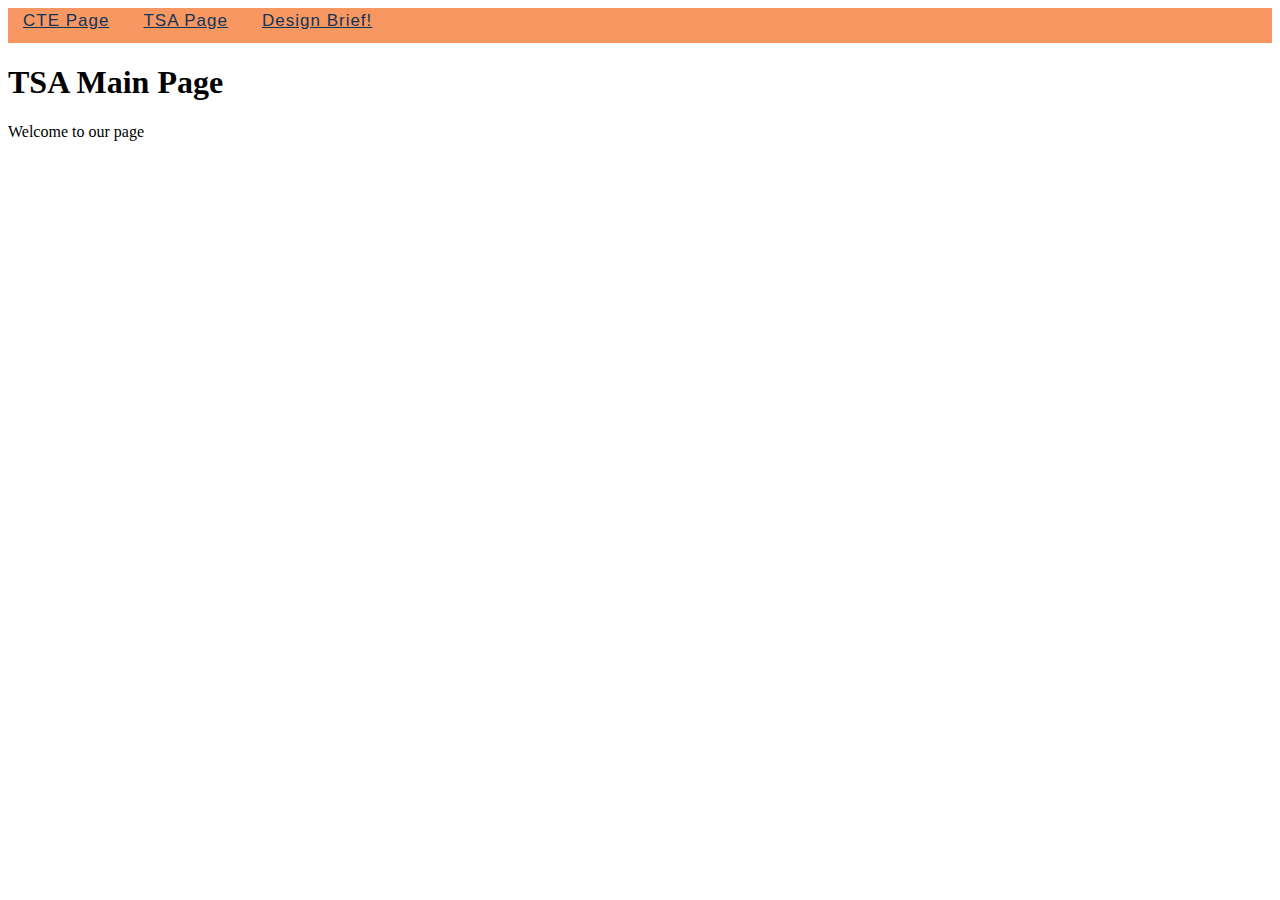
<file: index.html>
<!DOCTYPE html>
<html>
<head>
    <title>I'm the Head Honcho</title>    
    <link rel="stylesheet" href="mainStyle.css">
     <script src="https://ajax.googleapis.com/ajax/libs/jquery/3.5.1/jquery.min.js"></script>
     <script> 
        $(function(){
          $("#mainHeader").load("header.html"); 
        });
        </script> 
</head>

<body>
    <div id="mainHeader"></div>
    <h1>TSA Main Page</h1>
    <p>Welcome to our page</p>
</body>
</html>
</file>
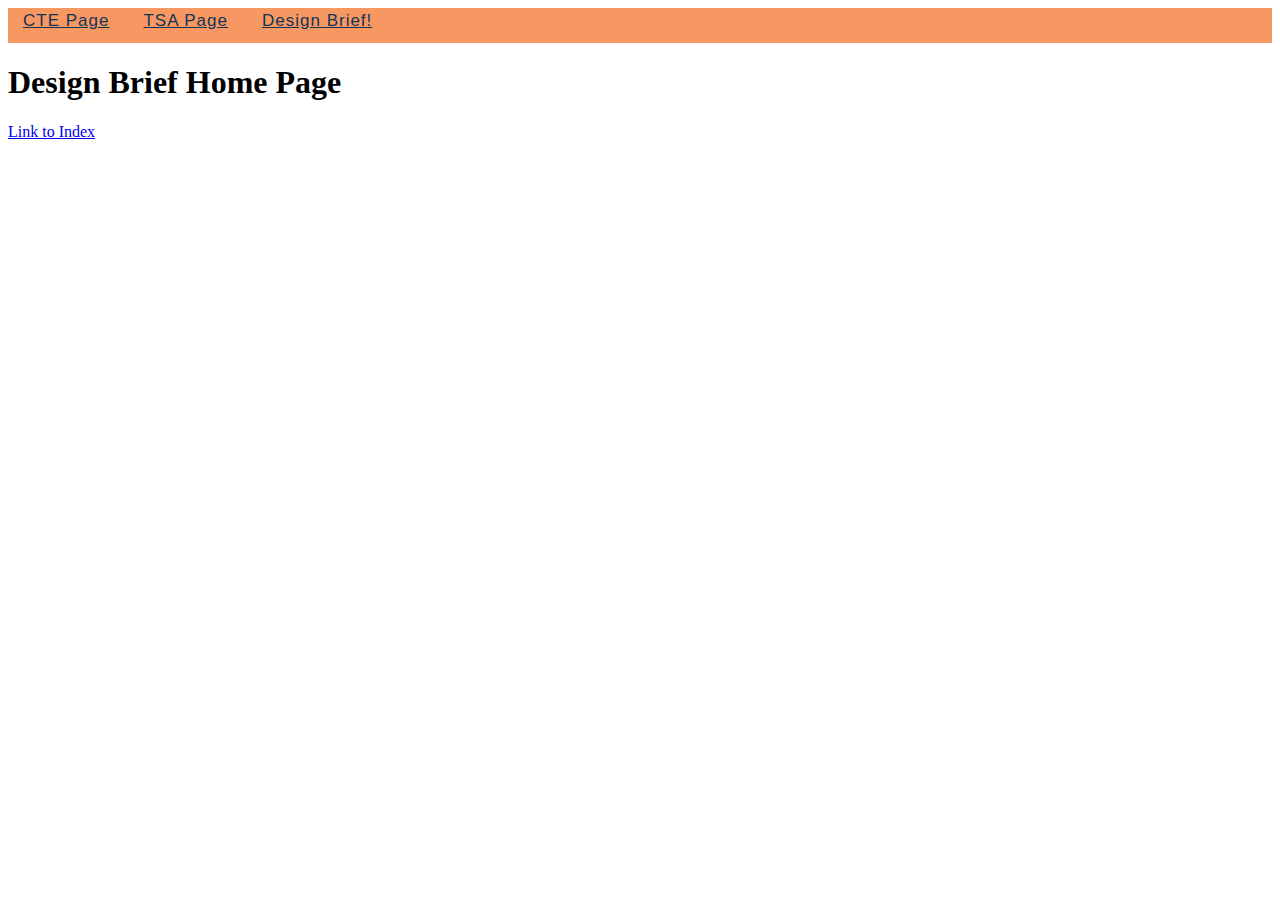
<file: designBrief/index.html>
<!DOCTYPE html>
<html>
<head>
<title>Sunnyside TSA</title>    
<link rel="stylesheet" href="../mainStyle.css">
    <script src="https://ajax.googleapis.com/ajax/libs/jquery/3.5.1/jquery.min.js"></script>
    <script> 
        $(function(){
          $("#mainHeader").load("../header.html"); 
        });
    </script> 
</head>

<body>
    <div id="mainHeader"></div>
    <h1>Design Brief Home Page</h1>
    <a href="../index.html">Link to Index</a>
</body>
</html>
</file>
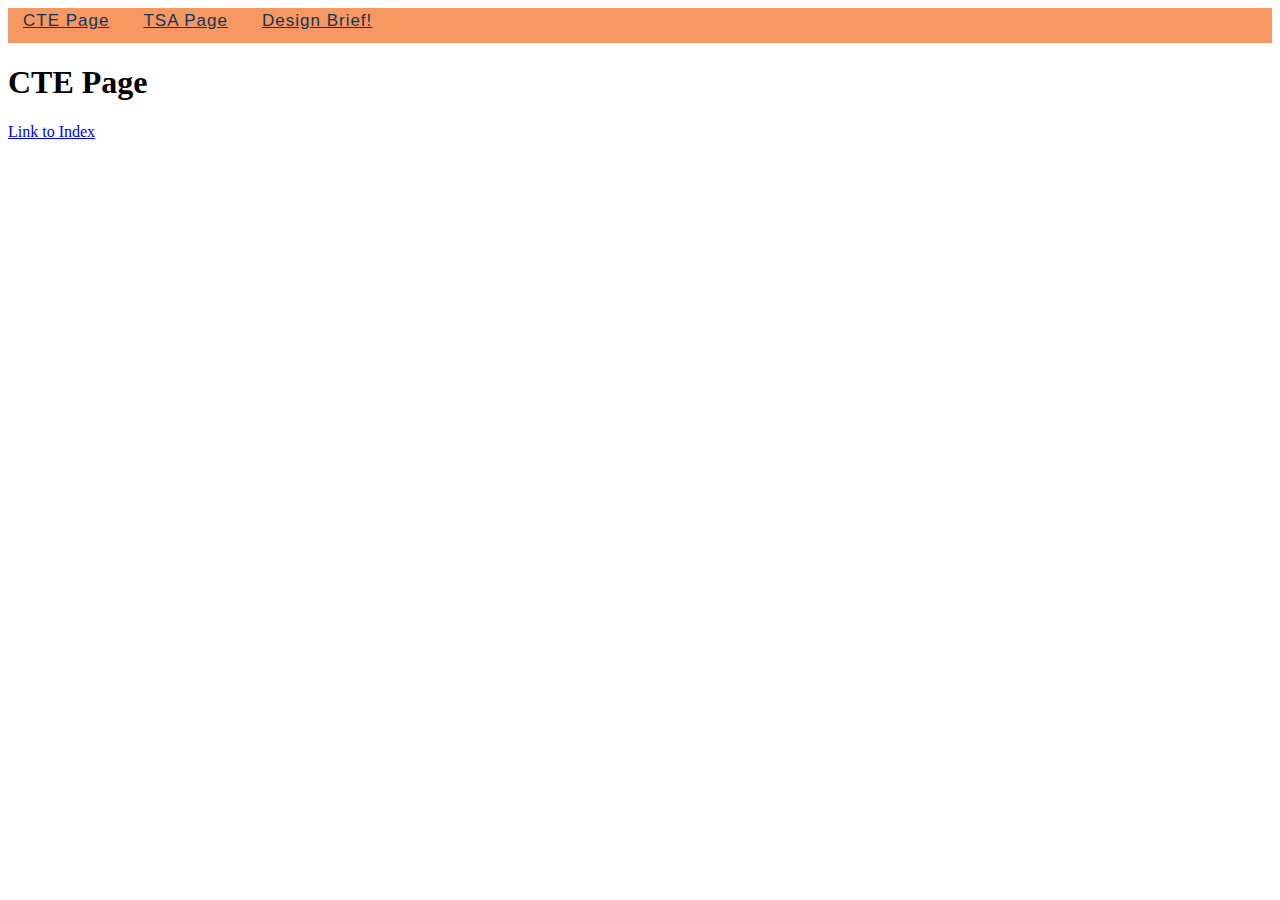
<file: CTEPage.html>
<!DOCTYPE html>
<html>
<head>
    <title>Sunnyside TSA</title> 
    <link rel="stylesheet" href="mainStyle.css">
    <script src="https://ajax.googleapis.com/ajax/libs/jquery/3.5.1/jquery.min.js"></script>
    <script> 
   $(function(){
     $("#mainHeader").load("header.html"); 
   });
   </script>    
</head>

<body>
    <div id="mainHeader"></div>
    <h1>CTE Page</h1>
    <a href="index.html">Link to Index</a>
</body>
</html>
</file>
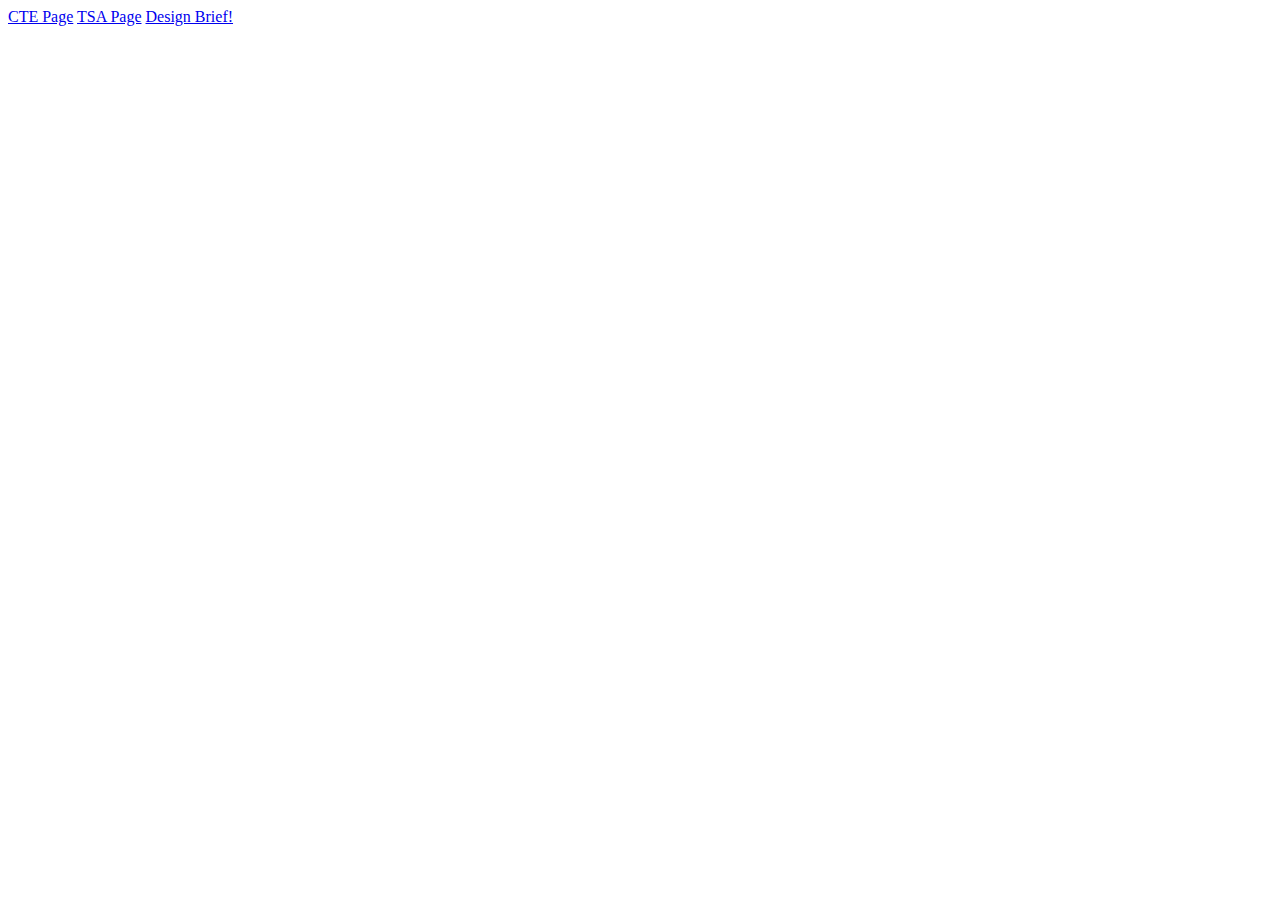
<file: header.html>
<!DOCTYPE html>
<html>
<body>
<div id="main-link-div"> 
    <a class="main-link" href="CTEPage.html">CTE Page</a>
    <a class="main-link" href="TSAPage.html">TSA Page</a>
    <a class="main-link" href="designBrief/index.html">Design Brief!</a>
</div>
</body>
</html>
</file>
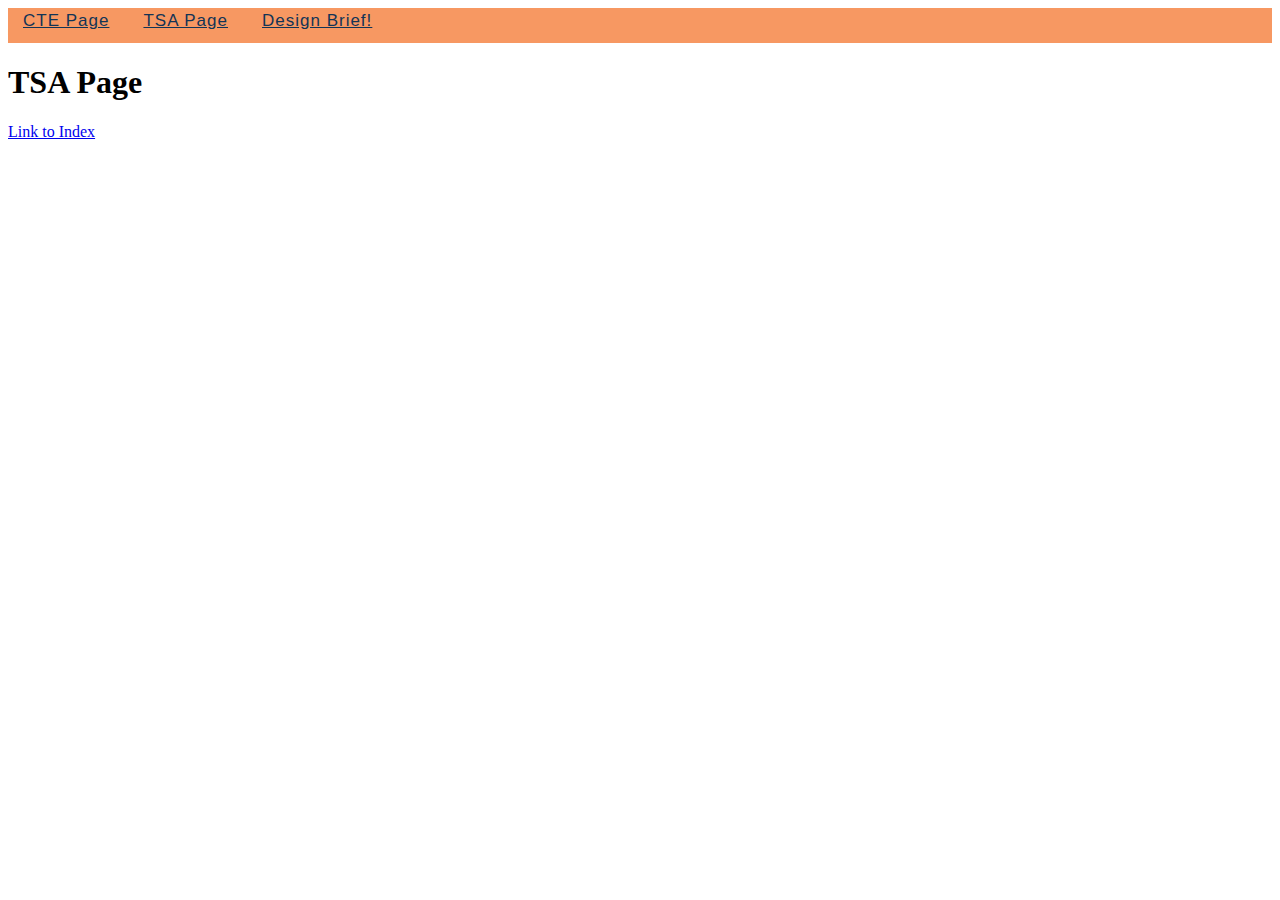
<file: TSAPage.html>
<!DOCTYPE html>
<html>
<head>
<title>Sunnyside TSA</title>  
<link rel="stylesheet" href="mainStyle.css">
     <script src="https://ajax.googleapis.com/ajax/libs/jquery/3.5.1/jquery.min.js"></script>
     <script> 
        $(function(){
          $("#mainHeader").load("header.html"); 
        });
        </script> 

</head>

<body>
    <div id="mainHeader"></div>
<h1>TSA Page</h1>
<a href="index.html">Link to Index</a>
</body>
</html>
</file>
<file: mainStyle.css>
.main-link{
    color:#123456;
    font-size: 17px;
    letter-spacing: 1px;
    font-family: 'Segoe UI', Tahoma, Geneva, Verdana, sans-serif;
    line-height: 1.5 ;
    padding: 15px 15px 9px 15px;
}

#main-link-div{
    background-color: #F79862; height: 35px; width: 100%;
}
</file>
